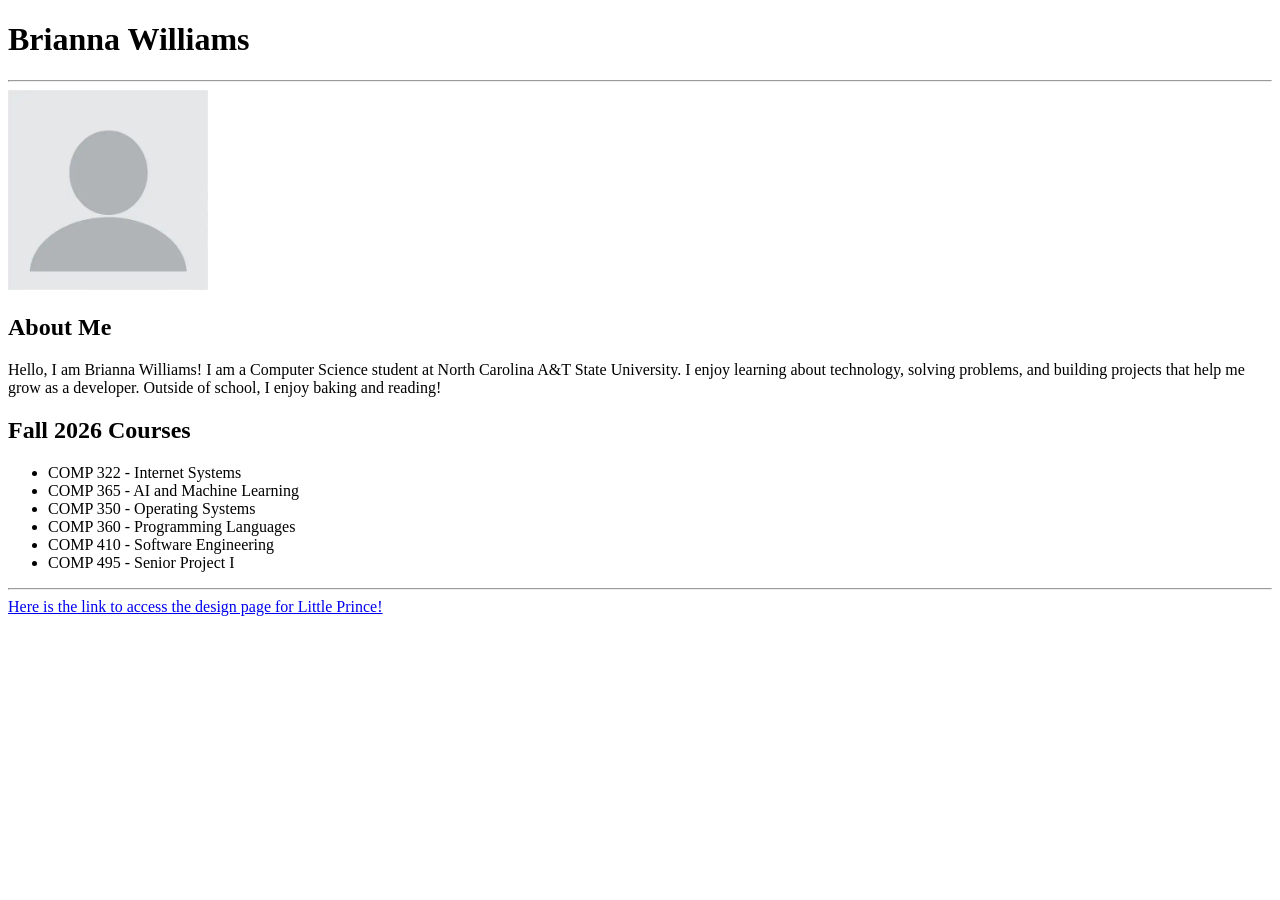
<file: index.html>
<!DOCTYPE html>
<html>
<head>
    <!-- This is the name of the website -->
    <title>COMP 322: Brianna Williams</title>
</head>
<body>
    <!-- This is the intro with my bio and imgage from the folder -->
    <h1>Brianna Williams</h1>
    <hr>
    <img src="img1.jpg" alt="Picture of me" width="200" height="200">
    <h2>About Me</h2>
    <p>
        Hello, I am Brianna Williams! I am a Computer Science student at North Carolina A&T State University.
        I enjoy learning about technology, solving problems, and building projects that help me grow as a developer.
        Outside of school, I enjoy baking and reading!
    </p>

    <!-- This is the course section -->
    <h2>Fall 2026 Courses</h2>
    <ul>
        <li>COMP 322 - Internet Systems</li>
        <li>COMP 365 - AI and Machine Learning</li>
        <li>COMP 350 - Operating Systems</li>
        <li>COMP 360 - Programming Languages</li>
        <li>COMP 410 - Software Engineering</li>
        <li>COMP 495 - Senior Project I</li>
    </ul>

    <hr>
    <!-- This is a link to Little Prince -->
    <a href="little_prince.html">Here is the link to access the design page for Little Prince!</a>
    
</body>
</html>
</file>
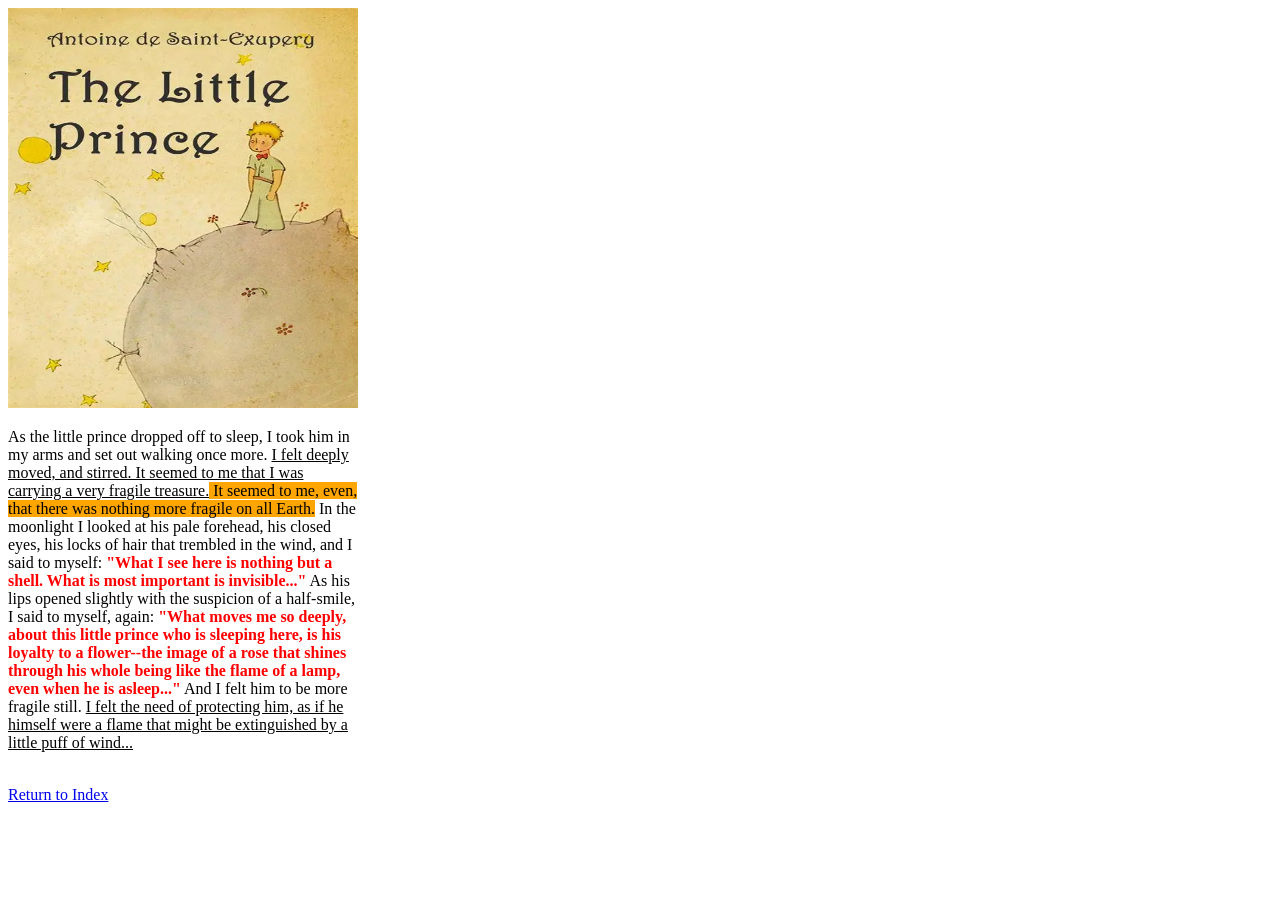
<file: little_prince.html>
<!DOCTYPE html>
<html>
  <head>
    <link href="styles.css" rel="stylesheet">
  </head>

  <body>
      <img src="little_prince.jpg" alt="Little Prince Book Cover" width="350" height="400">

      <p>
        As the little prince dropped off to sleep, I took him in my arms and set out walking once more. <span class="underline">I felt deeply moved, and stirred. It seemed to me that I was carrying a very fragile treasure.</span><span class="highlight"> It seemed to me, even, that there was nothing more fragile on all Earth.</span> 
        In the moonlight I looked at his pale forehead, his closed eyes, his locks of hair that trembled in the wind, and I said to myself: <span class="textcolor">"What I see here is nothing but a shell. What is most important is invisible..."</span>
        As his lips opened slightly with the suspicion of a half-smile, I said to myself, again: <span class="textcolor">"What moves me so deeply, about this little prince who is sleeping here, is his loyalty to a flower--the image of a rose that shines through his whole being like the flame of a lamp, even when he is asleep..."</span>
        And I felt him to be more fragile still. <span class="underline">I felt the need of protecting him, as if he himself were a flame that might be extinguished by a little puff of wind...</span>
      </p>

      <br>

      <a href="index.html">Return to Index</a>
  </body>
</html>
</file>
<file: styles.css>
.underline {
  text-decoration: underline;
}

.highlight {
  background: orange;
}

.textcolor {
  color: red;
  font-weight: bold; 
}

p {
  width: 350px; 
}
</file>
